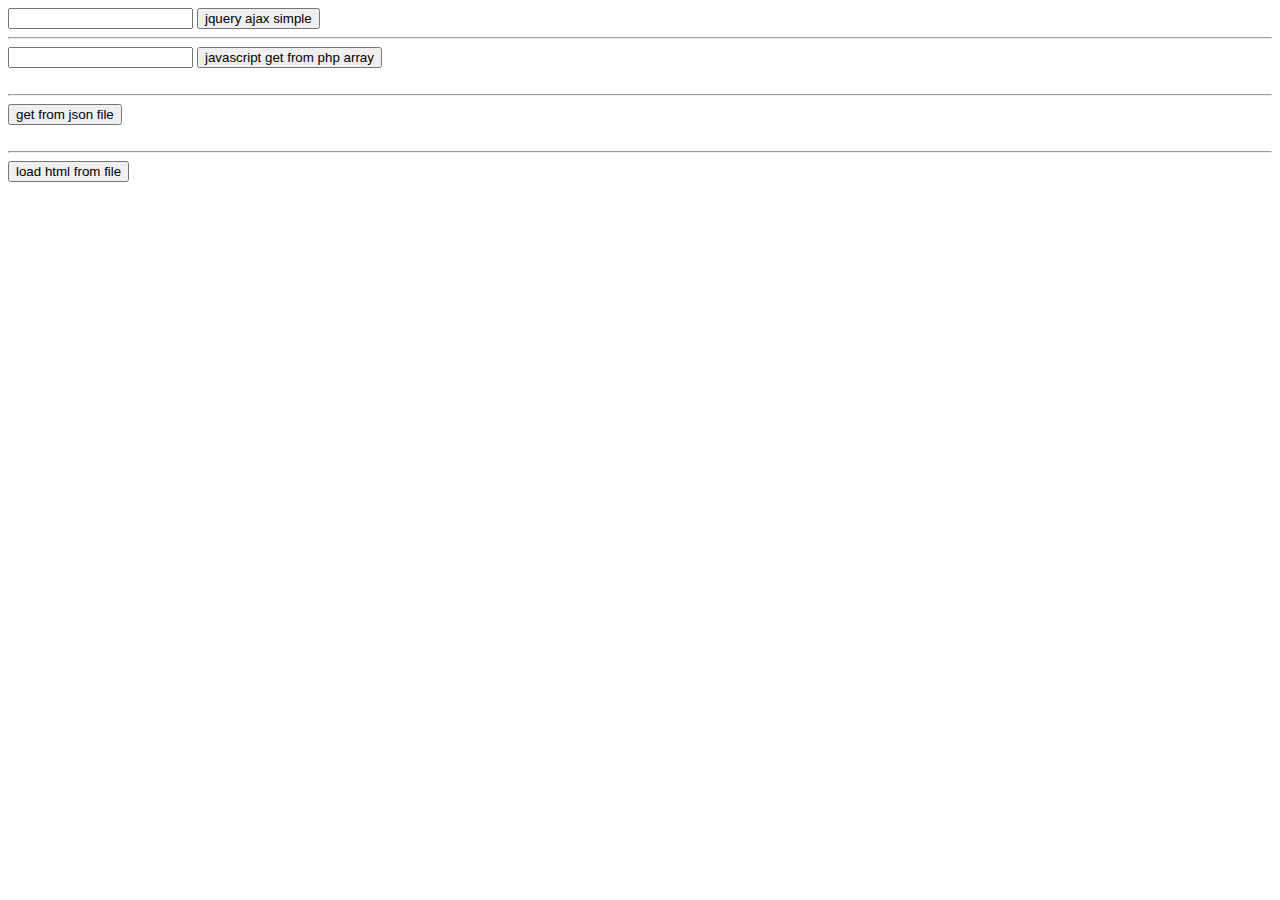
<file: index.html>
<!DOCTYPE HTML>
<html>
<head>
	<meta charset="utf-8">
	<script src="https://cdnjs.cloudflare.com/ajax/libs/jquery/3.4.1/jquery.js"></script>
	<title>Ajax</title>
	<style>
		.person {
			width: 150px;
			display: inline-block;
			margin: 20px 15px;
			text-align: center;
			border: 1px solid #3cc2fe;
			border-radius: 8px;
		}
	</style>
</head>
<body>

	<input type="text" id="digit">
	<button id="btn">jquery ajax simple</button>

	<br>
	<hr>

	<div id="arrayPhpFile">
		<input type="text" id="arrayPhpFileInput">
		<button id="arrayPhpFileBtn">javascript get from php array</button>
	</div>


	<br>
	<hr>

	<button id="jsonFileBtn">get from json file</button>
	<div class="out"></div>


	<br>
	<hr>

	<button id="loadHtml">load html from file</button>
	<div class="blocks"></div>

<script src="ajaxcode/ajax.js"></script>
</body>

</html>
</file>
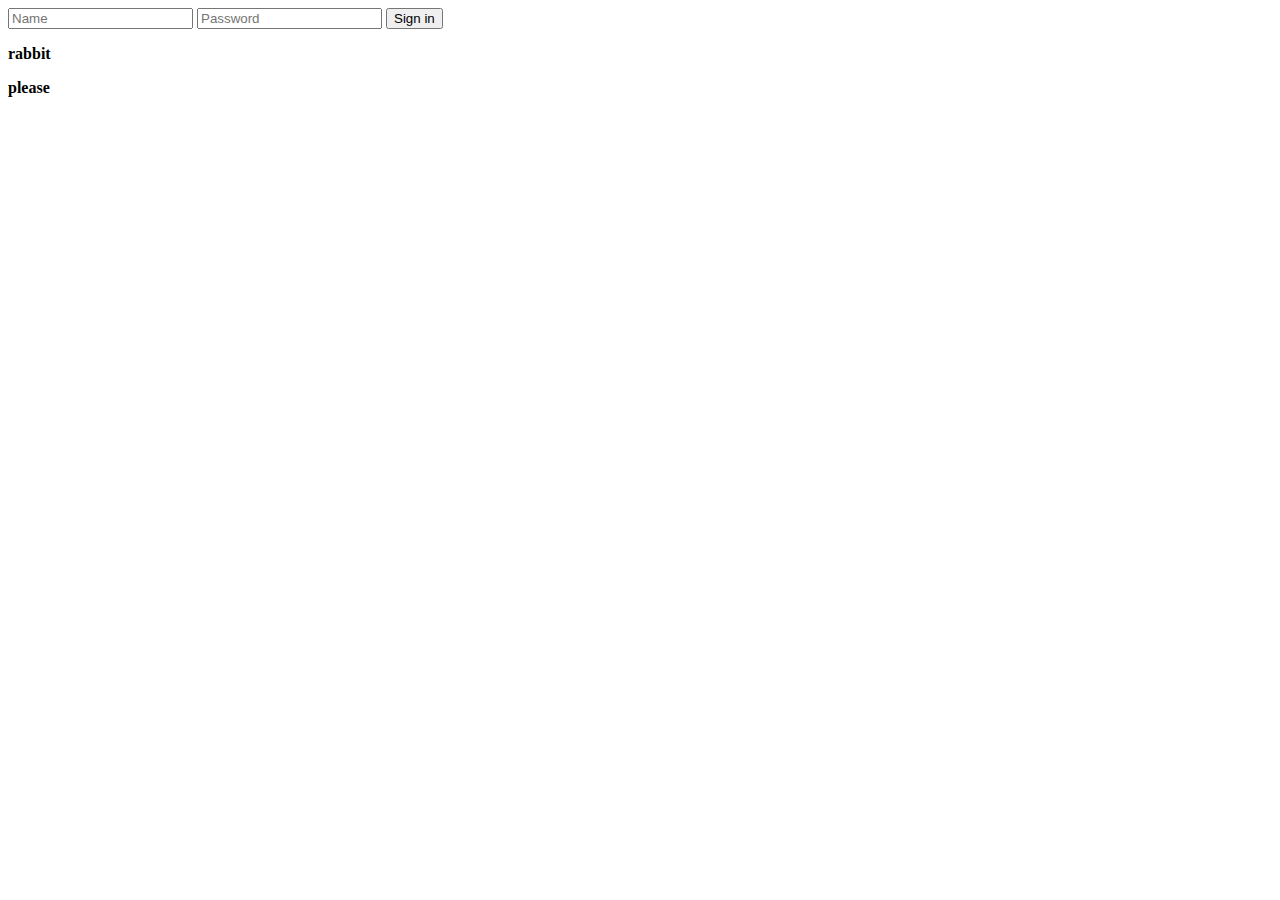
<file: cabinet/index.html>
<!DOCTYPE html>
<html lang="en">
<head>
    <meta charset="UTF-8">
    <title>Cabinet</title>
</head>
<body>

<div class="access">
    <input type="text" id="loginAccess" name="login" placeholder="Name">
    <input type="password" id="passwordAccess" name="password" placeholder="Password">
    <button id="btnAccess">Sign in</button>
</div>

<div class="access-data">
    <p><b>rabbit</b></p>
    <p><b>please</b></p>
</div>

    <script src="script.js"></script>
</body>
</html>
</file>
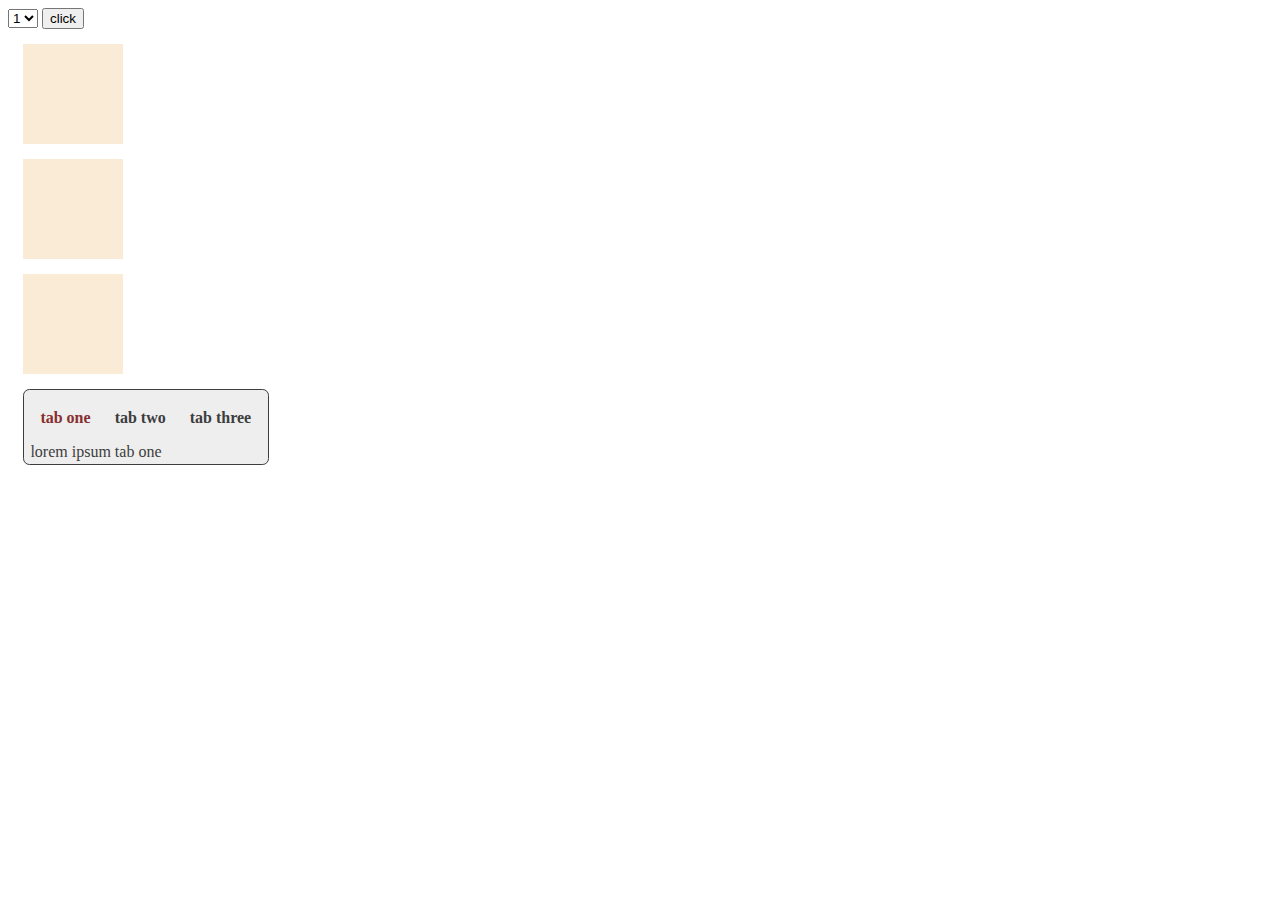
<file: lessons/lessons-basic/index.html>
<!DOCTYPE html>
<html>
<head>
    <title>Title</title>
    <link rel="stylesheet" href="style.css">
</head>
<body>
    <select name="" id="input-select">
        <option value="one">1</option>
        <option value="two">2</option>
        <option value="three">3</option>
    </select>
    <button id="button" data-huy="#sign-in">click</button>

    <div class="block"></div>
    <div class="block"></div>
    <div class="block"></div>

    <div class="tabs" id="demo">
        <ul>
            <li class="tab active" data="1">tab one</li>
            <li class="tab" data="2">tab two</li>
            <li class="tab" data="3">tab three</li>
        </ul>
        <div class="tab-body" data="1">lorem ipsum tab one</div>
        <div class="tab-body" data="2">lorem ipsum tab two</div>
        <div class="tab-body" data="3">lorem ipsum tab three</div>
    </div>

    <script src="script.js"></script>
</body>
</html>
</file>
<file: lessons/lessons-basic/style.css>
.block {
    width: 100px;
    height: 100px;
    margin: 15px;
    background: antiquewhite;
}
</file>
